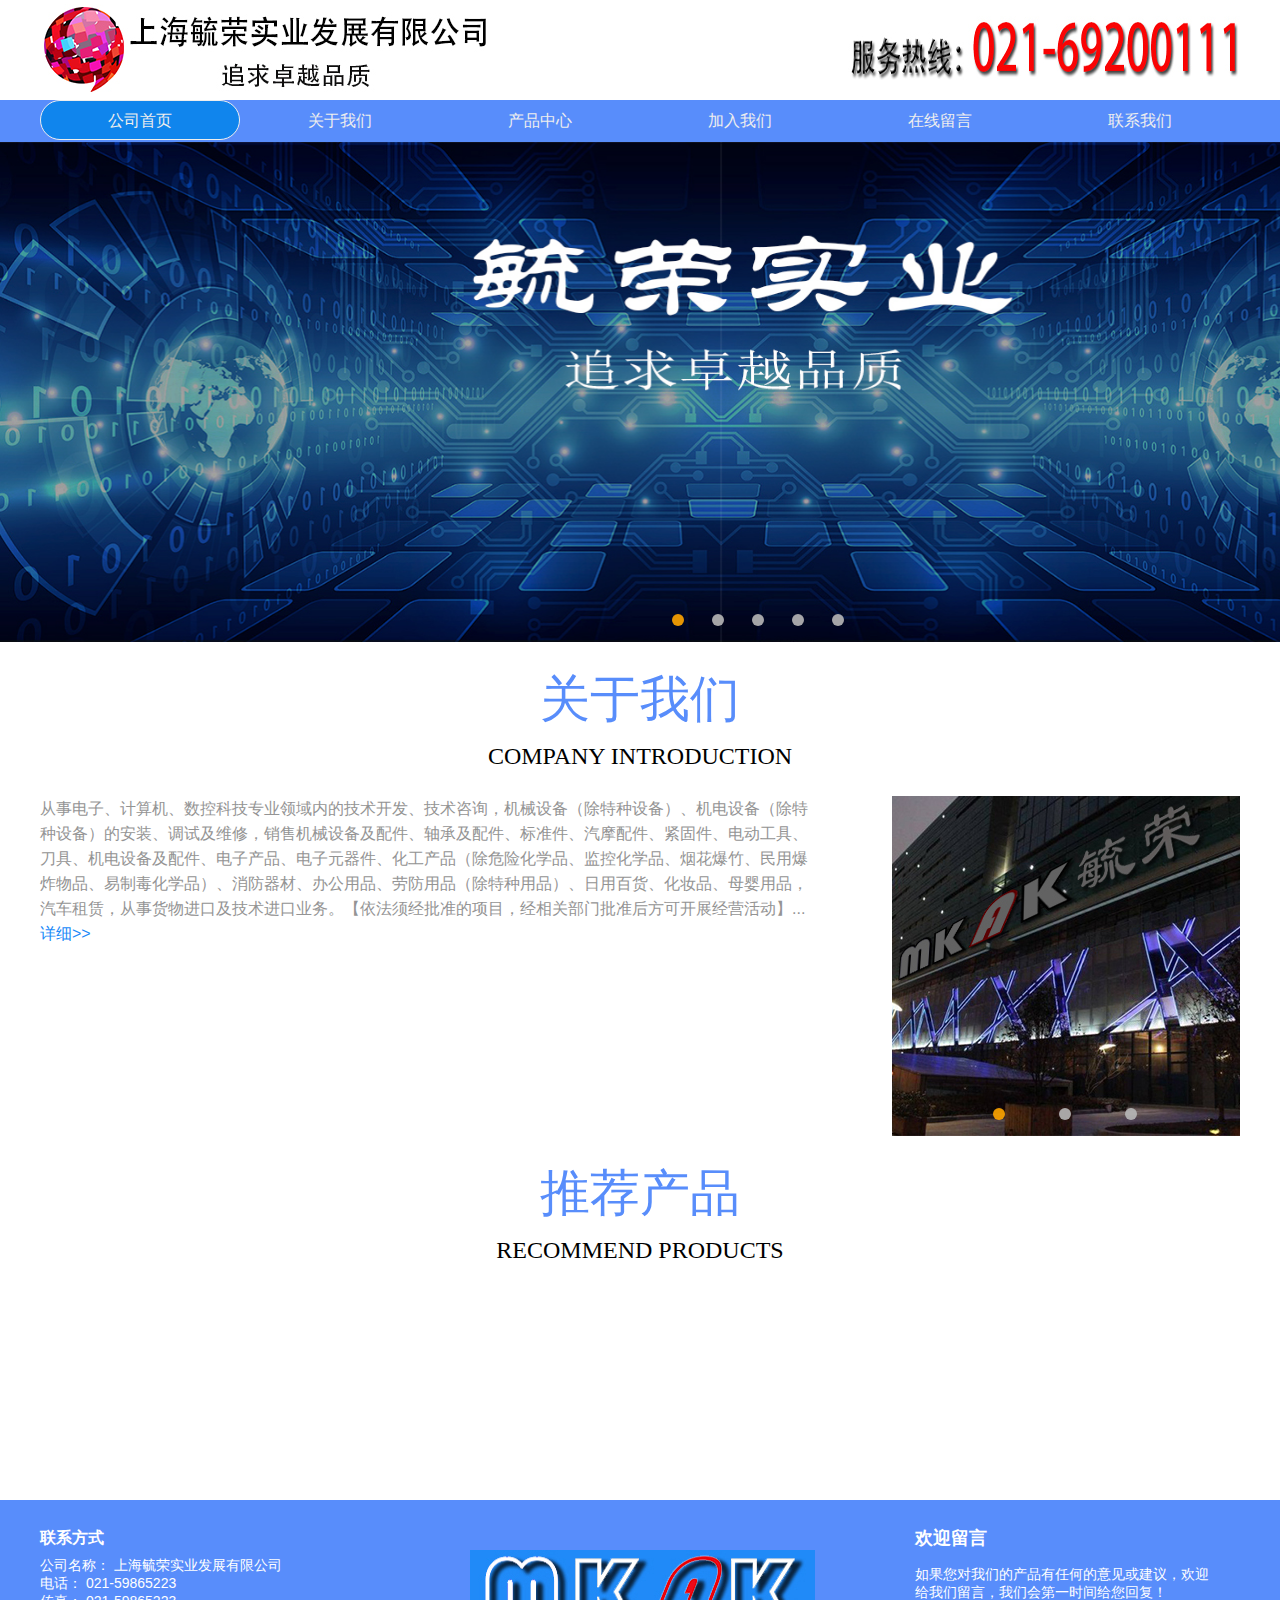
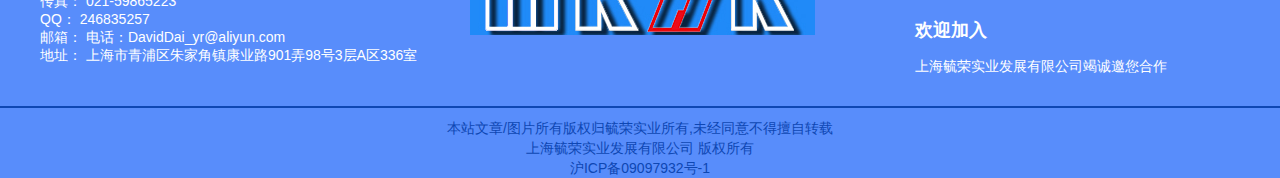
<file: homepage/static/index.html>
<!DOCTYPE html PUBLIC "-//W3C//DTD XHTML 1.0 Transitional//EN" "http://www.w3.org/TR/xhtml1/DTD/xhtml1-transitional.dtd">
<html xmlns="http://www.w3.org/1999/xhtml" xml:lang="en">
<head>
	<meta http-equiv="Content-Type" content="text/html;charset=UTF-8">
	<title>上海毓荣实业发展有限公司</title>
	<link rel="stylesheet" type="text/css" href="css/public.css"/>
	<link rel="stylesheet" type="text/css" href="css/index.css">
</head>
<body>
	<div id="header">
		<div class="margin">
			<div class="left">
				
			 </div>
			<div class="right">
				<!-- <span><a href="javascript:void(null)" id="setHome" onclick="SetHome(this,'https://nba.hupu.com/')">设为首页</a></span>
				<span><a href="javascript:void(null)" id="addBook" onclick="AddFavorite('我的网站',location.href)">加入收藏</a></span> -->
			</div>
			<div class="clear"></div>
		</div>
	</div>
	<div id="nav">
		<div class="margin">
			<ul>
				<li><a href="index.html">公司首页</a></li>
				<li><a href="about.html?id=1">关于我们</a></li>
				<li><a href="products.html">产品中心</a></li>
				<li><a href="join.html">加入我们</a></li>
				<li><a href="message.html">在线留言</a></li>
				<li><a href="contact.html">联系我们</a></li>
				<li class="bg">公司首页</li>
			</ul>
		</div>	
	</div>
	<div id="banner">
	</div>
	<div id="main">
		<div id="about-us">
			<div class="center">
				<h3>关于我们</h3>
				<p>COMPANY INTRODUCTION</p>
			</div>
			<div class="margin">
				<div class="right" id="companyPic">

				</div>
				<div class="left">
					<p>从事电子、计算机、数控科技专业领域内的技术开发、技术咨询，机械设备（除特种设备）、机电设备（除特种设备）的安装、调试及维修，销售机械设备及配件、轴承及配件、标准件、汽摩配件、紧固件、电动工具、刀具、机电设备及配件、电子产品、电子元器件、化工产品（除危险化学品、监控化学品、烟花爆竹、民用爆炸物品、易制毒化学品）、消防器材、办公用品、劳防用品（除特种用品）、日用百货、化妆品、母婴用品，汽车租赁，从事货物进口及技术进口业务。【依法须经批准的项目，经相关部门批准后方可开展经营活动】...<a href="about.html">详细>></a> </p>
					
				</div>
			</div>
		</div>

		<div id="products">
			<div class="center">
				<h3>推荐产品</h3>
				<p>RECOMMEND PRODUCTS</p>
			</div>
			<div class="margin">
				<div id="productsMove">
				</div>
			</div>
			
		</div>
		<div id="recruitment"></div>
	</div>
	<div id="footer">
		<div class="margin">
			<div class="left">
				<dl>
					<dd>联系方式</dd>
					<dt>
						<label>公司名称：</label>
						<span>上海毓荣实业发展有限公司 </span>
					</dt>
					<dt>
						<label>电话：</label>
						<span>021-59865223</span>
					</dt>
					<dt>
						<label>传真：</label>
						<span>021-59865223</span>
					</dt>
					<dt>
						<label>QQ：</label>
						<span>246835257</span>
					</dt>
					<dt>
						<label>邮箱：</label>
						<span>电话：DavidDai_yr@aliyun.com</span>
					</dt>
					<dt>
						<label>地址：</label>
						<span>上海市青浦区朱家角镇康业路901弄98号3层A区336室</span>
					</dt>
				</dl>
			</div>
			<div class="left footer-center">
				<img src="images/logo2.jpg" />
			</div>
			<div class="left footer-right">
				<p class="title">欢迎留言</p>
				<p>如果您对我们的产品有任何的意见或建议，欢迎给我们留言，我们会第一时间给您回复！</p>
				<p class="title">欢迎加入</p>
				<p>上海毓荣实业发展有限公司竭诚邀您合作</p>
			</div>
		</div>
		<div class="footer-bottom">
			<p>
				<span>本站文章/图片所有版权归毓荣实业所有,未经同意不得擅自转载</span><br>
				<span>上海毓荣实业发展有限公司 版权所有</span><br>
				<span>沪ICP备09097932号-1</span>
			</p>
		</div>
	</div>
</body>
</html>
<script type="text/javascript" src="js/jquery-1.11.3.js"></script>
<script type="text/javascript" src="js/photoMove.js"></script>
<script type="text/javascript" src="js/slipping.js"></script>
<script type="text/javascript" src="js/main.js"></script>
</file>
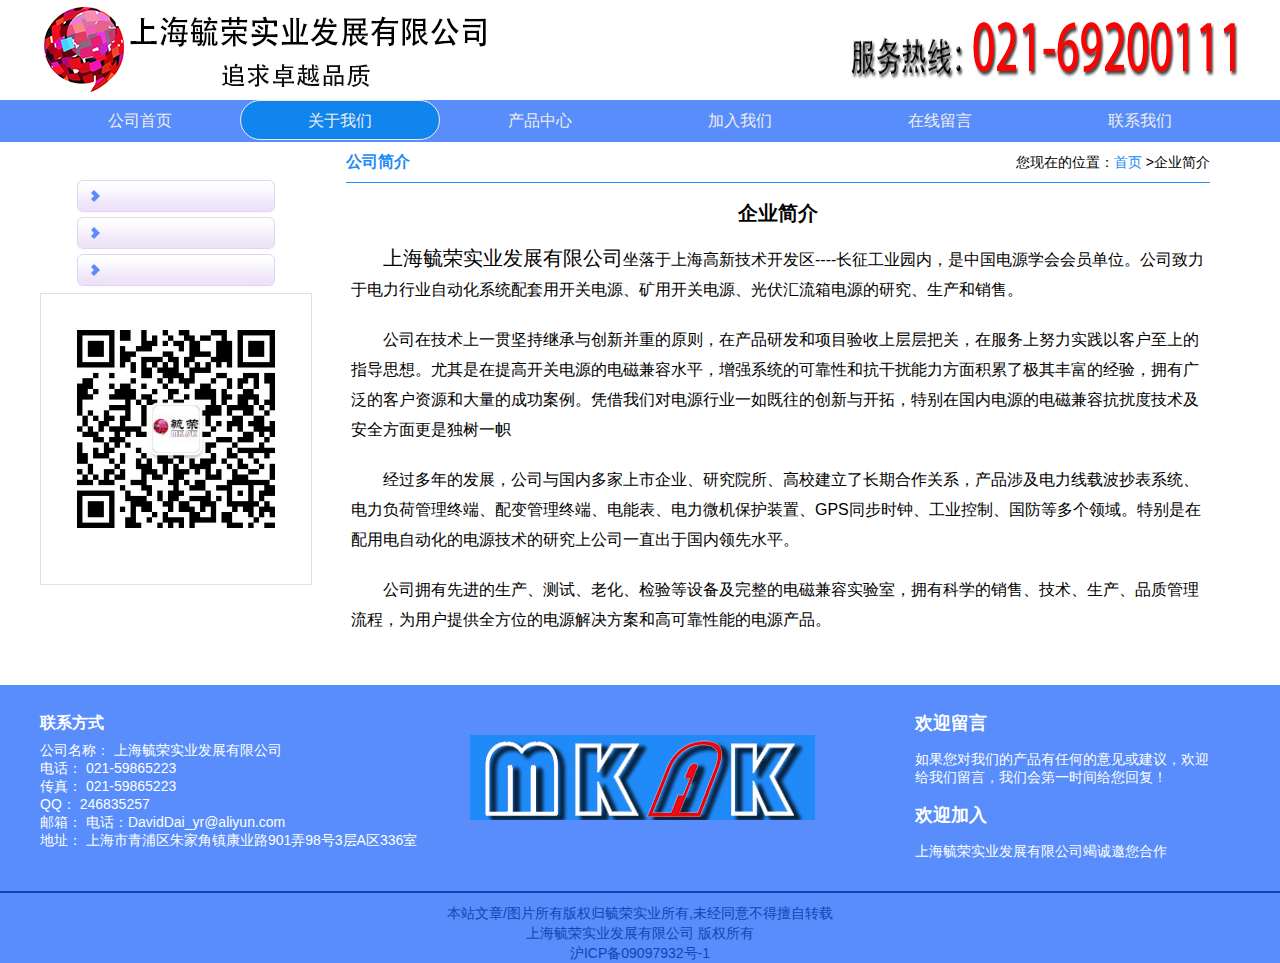
<file: homepage/static/about.html>
<!DOCTYPE html PUBLIC "-//W3C//DTD XHTML 1.0 Transitional//EN" "http://www.w3.org/TR/xhtml1/DTD/xhtml1-transitional.dtd">
<html xmlns="http://www.w3.org/1999/xhtml" xml:lang="en">
<head>
	<meta http-equiv="Content-Type" content="text/html;charset=UTF-8">
	<title>企业简介</title>
	<link rel="stylesheet" type="text/css" href="css/public.css"/>
	<link rel="stylesheet" type="text/css" href="css/about.css" />

</head>
<body>
	<div id="header">
		<div class="margin">
			<div class="left">
				
			 </div>
			<div class="right">
				<!-- <span><a href="javascript:void(null)" id="setHome" onclick="SetHome(this,'https://nba.hupu.com/')">设为首页</a></span>
				<span><a href="javascript:void(null)" id="addBook" onclick="AddFavorite('我的网站',location.href)">加入收藏</a></span> -->
			</div>
			<div class="clear"></div>
		</div>
	</div>
	<div id="nav">
		<div class="margin">
			<ul>
				<li><a href="index.html">公司首页</a></li>
				<li><a href="about.html">关于我们</a></li>
				<li><a href="products.html">产品中心</a></li>
				<li><a href="join.html">加入我们</a></li>
				<li><a href="message.html">在线留言</a></li>
				<li><a href="contact.html">联系我们</a></li>
				<li class="bg">关于我们</li>
			</ul>
		</div>	
	</div>

	<div id="main-copy">
		<div class="margin">
			<div class="left aside-left">
				<ul>
					<li><a href="about.html">企业简介</a></li>
					<li><a href="about2.html">企业文化</a></li>
					<li><a href="about3.html">企业荣誉</a></li>
				</ul>
				<div>
					<img src="images/erweima.jpg" />
				</div>
			</div>
			<div class="right aside-right">
				<div class="top">
					<div class="top-left">
						公司简介
					</div>
					<div class="top-right">
						您现在的位置：<a href="index.html">首页</a>>企业简介
					</div>
				</div>
				<div class="middle">
					<div id="about">
						<h3>企业简介</h3>
						<p><span class="name">上海毓荣实业发展有限公司</span>坐落于上海高新技术开发区----长征工业园内，是中国电源学会会员单位。公司致力于电力行业自动化系统配套用开关电源、矿用开关电源、光伏汇流箱电源的研究、生产和销售。</p>
						<p>公司在技术上一贯坚持继承与创新并重的原则，在产品研发和项目验收上层层把关，在服务上努力实践以客户至上的指导思想。尤其是在提高开关电源的电磁兼容水平，增强系统的可靠性和抗干扰能力方面积累了极其丰富的经验，拥有广泛的客户资源和大量的成功案例。凭借我们对电源行业一如既往的创新与开拓，特别在国内电源的电磁兼容抗扰度技术及安全方面更是独树一帜</p>
						<p>经过多年的发展，公司与国内多家上市企业、研究院所、高校建立了长期合作关系，产品涉及电力线载波抄表系统、电力负荷管理终端、配变管理终端、电能表、电力微机保护装置、GPS同步时钟、工业控制、国防等多个领域。特别是在配用电自动化的电源技术的研究上公司一直出于国内领先水平。</p>
						<p>公司拥有先进的生产、测试、老化、检验等设备及完整的电磁兼容实验室，拥有科学的销售、技术、生产、品质管理流程，为用户提供全方位的电源解决方案和高可靠性能的电源产品。</p>
					</div>	
				</div>
				<!-- <div class="bottom">
					<div class="bottom-left">
						当前显示1-<span></span>条，共<span></span>条
					</div>
					<div class="bottom-right">
						当前为第<span></span>页，共<span></span>页<a>首页</a><a>上一页</a><a>下一页</a><a>末页</a>转到<input type="text" />页<input type="button" value="GO" />
					</div>
				</div> -->
			</div>
		</div>
	</div>
	<div id="footer">
		<div class="margin">
			<div class="left">
				<dl>
					<dd>联系方式</dd>
					<dt>
						<label>公司名称：</label>
						<span>上海毓荣实业发展有限公司 </span>
					</dt>
					<dt>
						<label>电话：</label>
						<span>021-59865223</span>
					</dt>
					<dt>
						<label>传真：</label>
						<span>021-59865223</span>
					</dt>
					<dt>
						<label>QQ：</label>
						<span>246835257</span>
					</dt>
					<dt>
						<label>邮箱：</label>
						<span>电话：DavidDai_yr@aliyun.com</span>
					</dt>
					<dt>
						<label>地址：</label>
						<span>上海市青浦区朱家角镇康业路901弄98号3层A区336室</span>
					</dt>
				</dl>
			</div>
			<div class="left footer-center">
				<img src="images/logo2.jpg" />
			</div>
			<div class="left footer-right">
				<p class="title">欢迎留言</p>
				<p>如果您对我们的产品有任何的意见或建议，欢迎给我们留言，我们会第一时间给您回复！</p>
				<p class="title">欢迎加入</p>
				<p>上海毓荣实业发展有限公司竭诚邀您合作</p>
			</div>
		</div>
		<div class="footer-bottom">
			<p>
				<span>本站文章/图片所有版权归毓荣实业所有,未经同意不得擅自转载</span><br>
				<span>上海毓荣实业发展有限公司 版权所有</span><br>
				<span>沪ICP备09097932号-1</span>
			</p>
		</div>
	</div>
</body>
</html>
<script type="text/javascript" src="js/slideshow.js"></script>
<script type="text/javascript" src="js/slipping.js"></script>
</file>
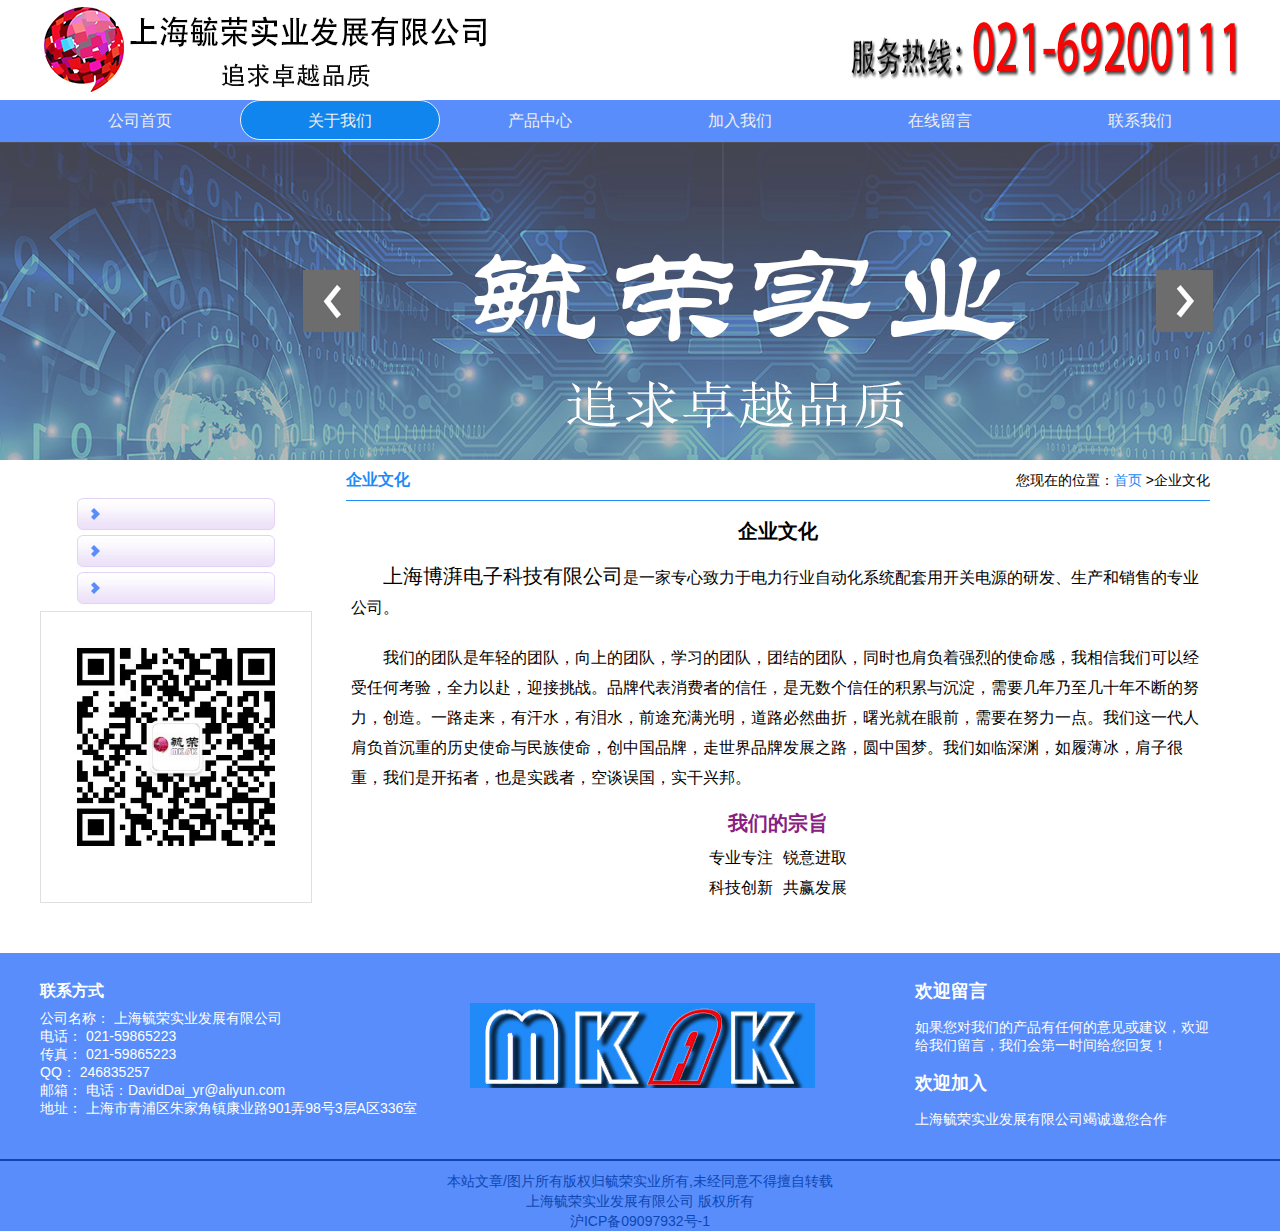
<file: homepage/static/about2.html>
<!DOCTYPE html PUBLIC "-//W3C//DTD XHTML 1.0 Transitional//EN" "http://www.w3.org/TR/xhtml1/DTD/xhtml1-transitional.dtd">
<html xmlns="http://www.w3.org/1999/xhtml" xml:lang="en">
<head>
	<meta http-equiv="Content-Type" content="text/html;charset=UTF-8">
	<title>企业文化</title>
	<link rel="stylesheet" type="text/css" href="css/public.css"/>
	<link rel="stylesheet" type="text/css" href="css/about.css">

</head>
<body>
	<div id="header">
		<div class="margin">
			<div class="left">
				
			 </div>
			<div class="right">
				<!-- <span><a href="javascript:void(null)" id="setHome" onclick="SetHome(this,'https://nba.hupu.com/')">设为首页</a></span>
				<span><a href="javascript:void(null)" id="addBook" onclick="AddFavorite('我的网站',location.href)">加入收藏</a></span> -->
			</div>
			<div class="clear"></div>
		</div>
	</div>
	<div id="nav">
		<div class="margin">
			<ul>
				<li><a href="index.html">公司首页</a></li>
				<li><a href="about.html">关于我们</a></li>
				<li><a href="products.html">产品中心</a></li>
				<li><a href="join.html">加入我们</a></li>
				<li><a href="message.html">在线留言</a></li>
				<li><a href="contact.html">联系我们</a></li>
				<li class="bg">关于我们</li>
			</ul>
		</div>	
	</div>
	<div id="banner-copy">
		<div id="slideshow" class="box_skitter fn-clear">
			<ul>
				<li><img alt="" class="cubeRandom" src="images/banner1.jpg" /></li>
				<li><img alt="" class="cubeRandom" src="images/banner4.jpg" /></li>
				<li><img alt="" class="cubeRandom" src="images/banner5.jpg" /></li>
			</ul>
		</div>
	</div>
	<div id="main-copy">
		<div class="margin">
			<div class="left aside-left">
				<ul>
					<li><a href="about.html">企业简介</a></li>
					<li><a href="about2.html">企业文化</a></li>
					<li><a href="about3.html">企业荣誉</a></li>
				</ul>
				<div>
					<img src="images/erweima.jpg" />
				</div>
			</div>
			<div class="right aside-right">
				<div class="top">
					<div class="top-left">
						企业文化
					</div>
					<div class="top-right">
						您现在的位置：<a href="index.html">首页</a>>企业文化
					</div>
				</div>
				<div class="middle">
					<div id="about">
						<h3>企业文化</h3>
						<p><span class="name">上海博湃电子科技有限公司</span>是一家专心致力于电力行业自动化系统配套用开关电源的研发、生产和销售的专业公司。</p>
						<p>   我们的团队是年轻的团队，向上的团队，学习的团队，团结的团队，同时也肩负着强烈的使命感，我相信我们可以经受任何考验，全力以赴，迎接挑战。品牌代表消费者的信任，是无数个信任的积累与沉淀，需要几年乃至几十年不断的努力，创造。一路走来，有汗水，有泪水，前途充满光明，道路必然曲折，曙光就在眼前，需要在努力一点。我们这一代人肩负首沉重的历史使命与民族使命，创中国品牌，走世界品牌发展之路，圆中国梦。我们如临深渊，如履薄冰，肩子很重，我们是开拓者，也是实践者，空谈误国，实干兴邦。</p>
						<div class="watchword">
							<h3>我们的宗旨</h3>
							<strong>↓</strong>
							<p><span>专业专注</span><span>锐意进取</span></p>
							<p><span>科技创新</span><span>共赢发展</span></p>
						</div>
					</div>	
				</div>
				<!-- <div class="bottom">
					<div class="bottom-left">
						当前显示1-<span></span>条，共<span></span>条
					</div>
					<div class="bottom-right">
						当前为第<span></span>页，共<span></span>页<a>首页</a><a>上一页</a><a>下一页</a><a>末页</a>转到<input type="text" />页<input type="button" value="GO" />
					</div>
				</div> -->
			</div>
		</div>
	</div>
	<div id="footer">
		<div class="margin">
			<div class="left">
				<dl>
					<dd>联系方式</dd>
					<dt>
						<label>公司名称：</label>
						<span>上海毓荣实业发展有限公司 </span>
					</dt>
					<dt>
						<label>电话：</label>
						<span>021-59865223</span>
					</dt>
					<dt>
						<label>传真：</label>
						<span>021-59865223</span>
					</dt>
					<dt>
						<label>QQ：</label>
						<span>246835257</span>
					</dt>
					<dt>
						<label>邮箱：</label>
						<span>电话：DavidDai_yr@aliyun.com</span>
					</dt>
					<dt>
						<label>地址：</label>
						<span>上海市青浦区朱家角镇康业路901弄98号3层A区336室</span>
					</dt>
				</dl>
			</div>
			<div class="left footer-center">
				<img src="images/logo2.jpg" />
			</div>
			<div class="left footer-right">
				<p class="title">欢迎留言</p>
				<p>如果您对我们的产品有任何的意见或建议，欢迎给我们留言，我们会第一时间给您回复！</p>
				<p class="title">欢迎加入</p>
				<p>上海毓荣实业发展有限公司竭诚邀您合作</p>
			</div>
		</div>
		<div class="footer-bottom">
			<p>
				<span>本站文章/图片所有版权归毓荣实业所有,未经同意不得擅自转载</span><br>
				<span>上海毓荣实业发展有限公司 版权所有</span><br>
				<span>沪ICP备09097932号-1</span>
			</p>
		</div>
	</div>
</body>
</html>
<script type="text/javascript" src="js/slideshow.js"></script>
<script type="text/javascript" src="js/slipping.js"></script>
</file>
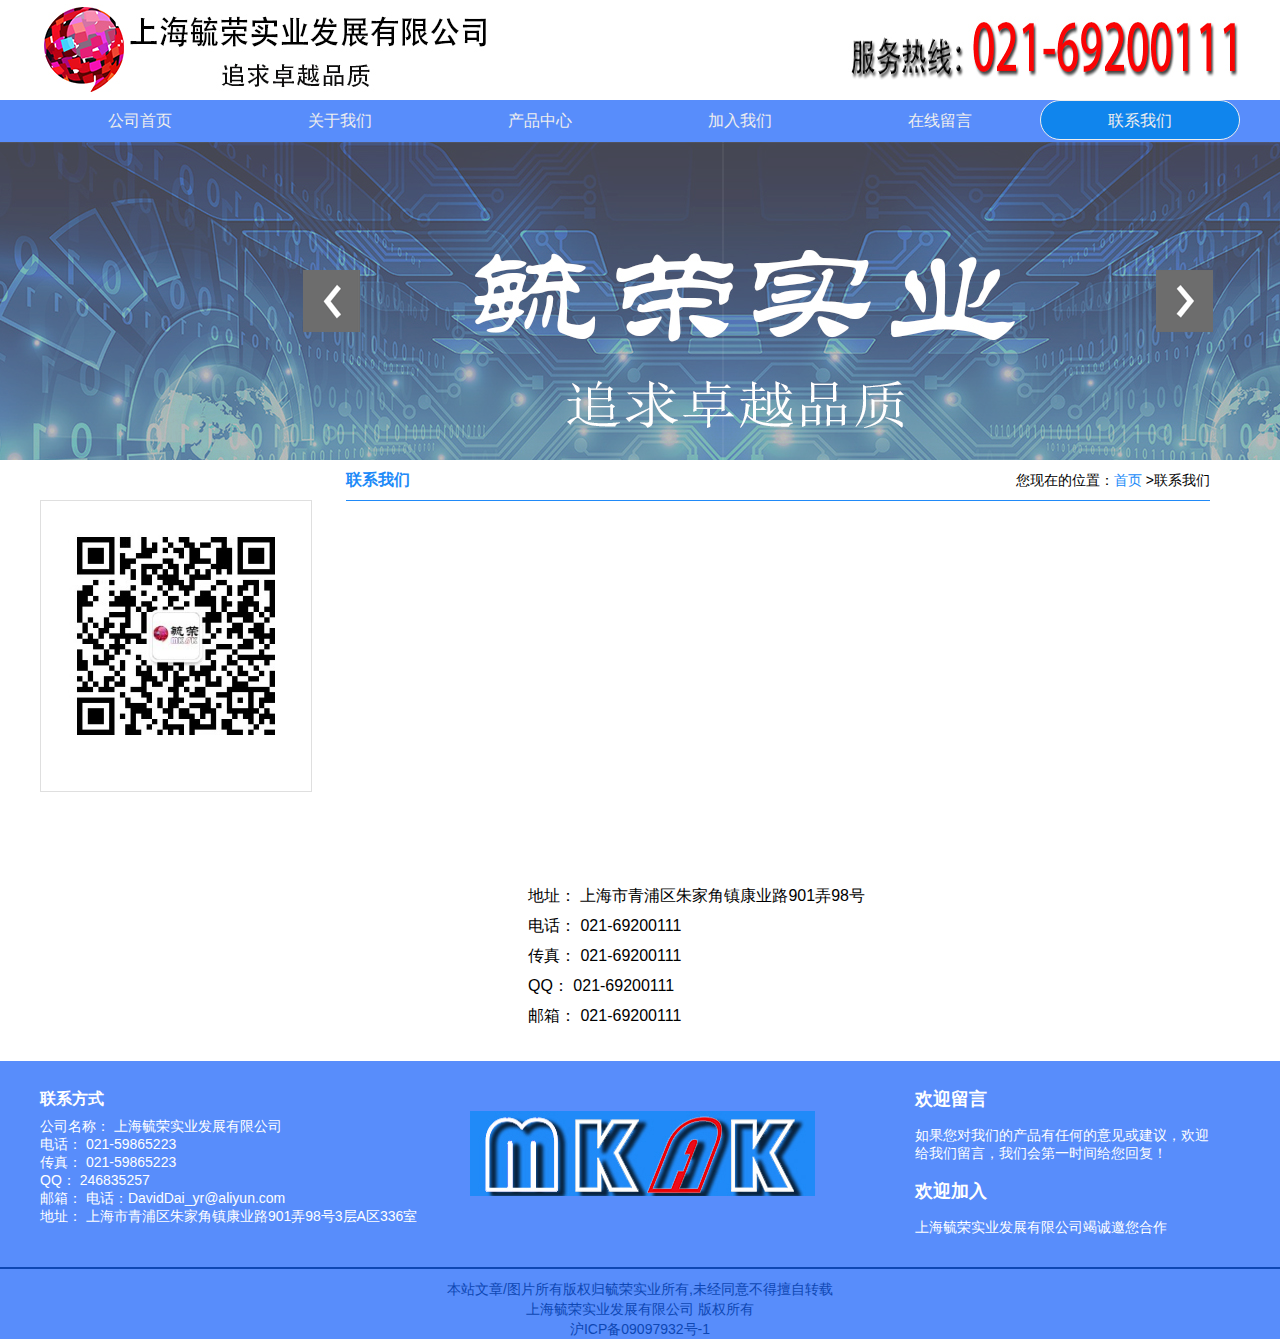
<file: homepage/static/contact.html>
<!DOCTYPE html PUBLIC "-//W3C//DTD XHTML 1.0 Transitional//EN" "http://www.w3.org/TR/xhtml1/DTD/xhtml1-transitional.dtd">
<html xmlns="http://www.w3.org/1999/xhtml" xml:lang="en">
<head>
	<meta http-equiv="Content-Type" content="text/html;charset=UTF-8">
	<title>联系我们</title>
	<link rel="stylesheet" type="text/css" href="css/public.css"/>
	<link rel="stylesheet" type="text/css" href="css/contact.css" />

</head>
<body>
	<div id="header">
		<div class="margin">
			<div class="left">
				
			 </div>
			<div class="right">
				<!-- <span><a href="javascript:void(null)" id="setHome" onclick="SetHome(this,'https://nba.hupu.com/')">设为首页</a></span>
				<span><a href="javascript:void(null)" id="addBook" onclick="AddFavorite('我的网站',location.href)">加入收藏</a></span> -->
			</div>
			<div class="clear"></div>
		</div>
	</div>
	<div id="nav">
		<div class="margin">
			<ul>
				<li><a href="index.html">公司首页</a></li>
				<li><a href="about.html">关于我们</a></li>
				<li><a href="products.html">产品中心</a></li>
				<li><a href="join.html">加入我们</a></li>
				<li><a href="message.html">在线留言</a></li>
				<li><a href="contact.html">联系我们</a></li>
				<li class="bg">联系我们</li>
			</ul>
		</div>	
	</div>
	<div id="banner-copy">
		<div id="slideshow" class="box_skitter fn-clear">
			<ul>
				<li><img alt="" class="cubeRandom" src="images/banner1.jpg" /></li>
				<li><img alt="" class="cubeRandom" src="images/banner4.jpg" /></li>
				<li><img alt="" class="cubeRandom" src="images/banner5.jpg" /></li>
			</ul>
		</div>
	</div>
	<div id="main-copy">
		<div class="margin">
			<div class="aside-left left">
				<ul>

				</ul>
				<div>
					<img src="images/erweima.jpg" />
				</div>
			</div>
			<div class="aside-right right">
				<div class="top">
					<div class="top-left">
						联系我们
					</div>
					<div class="top-right">
						您现在的位置：<a href="index.html">首页</a>>联系我们
					</div>
				</div>
				<div class="middle">
					<div id="map"></div>
					<ul id="contact">
						<li>
							<label>地址：</label>
							<span>上海市青浦区朱家角镇康业路901弄98号</span>
						</li>
						<li>
							<label>电话：</label>
							<span>021-69200111</span>
						</li>
						<li>
							<label>传真：</label>
							<span>021-69200111</span>
						</li>
						<li>
							<label>QQ：</label>
							<span>021-69200111</span>
						</li>
						<li>
							<label>邮箱：</label>
							<span>021-69200111</span>
						</li>
					</ul>
				</div>
				
			</div>
		</div>
	</div>
	<div id="footer">
		<div class="margin">
			<div class="left">
				<dl>
					<dd>联系方式</dd>
					<dt>
						<label>公司名称：</label>
						<span>上海毓荣实业发展有限公司 </span>
					</dt>
					<dt>
						<label>电话：</label>
						<span>021-59865223</span>
					</dt>
					<dt>
						<label>传真：</label>
						<span>021-59865223</span>
					</dt>
					<dt>
						<label>QQ：</label>
						<span>246835257</span>
					</dt>
					<dt>
						<label>邮箱：</label>
						<span>电话：DavidDai_yr@aliyun.com</span>
					</dt>
					<dt>
						<label>地址：</label>
						<span>上海市青浦区朱家角镇康业路901弄98号3层A区336室</span>
					</dt>
				</dl>
			</div>
			<div class="left footer-center">
				<img src="images/logo2.jpg" />
			</div>
			<div class="left footer-right">
				<p class="title">欢迎留言</p>
				<p>如果您对我们的产品有任何的意见或建议，欢迎给我们留言，我们会第一时间给您回复！</p>
				<p class="title">欢迎加入</p>
				<p>上海毓荣实业发展有限公司竭诚邀您合作</p>
			</div>
		</div>
		<div class="footer-bottom">
			<p>
				<span>本站文章/图片所有版权归毓荣实业所有,未经同意不得擅自转载</span><br>
				<span>上海毓荣实业发展有限公司 版权所有</span><br>
				<span>沪ICP备09097932号-1</span>
			</p>
		</div>
	</div>
</body>
</html>

<script type="text/javascript" src="js/slideshow.js"></script>
<script type="text/javascript" src="js/slipping.js"></script>
<script type="text/javascript" src="http://api.map.baidu.com/api?v=2.0&ak=etYRy2FCVrgTeSIqZGtyTa8ZzIQwj0CR"></script>
<script type="text/javascript" src="js/map.js"></script>
</file>
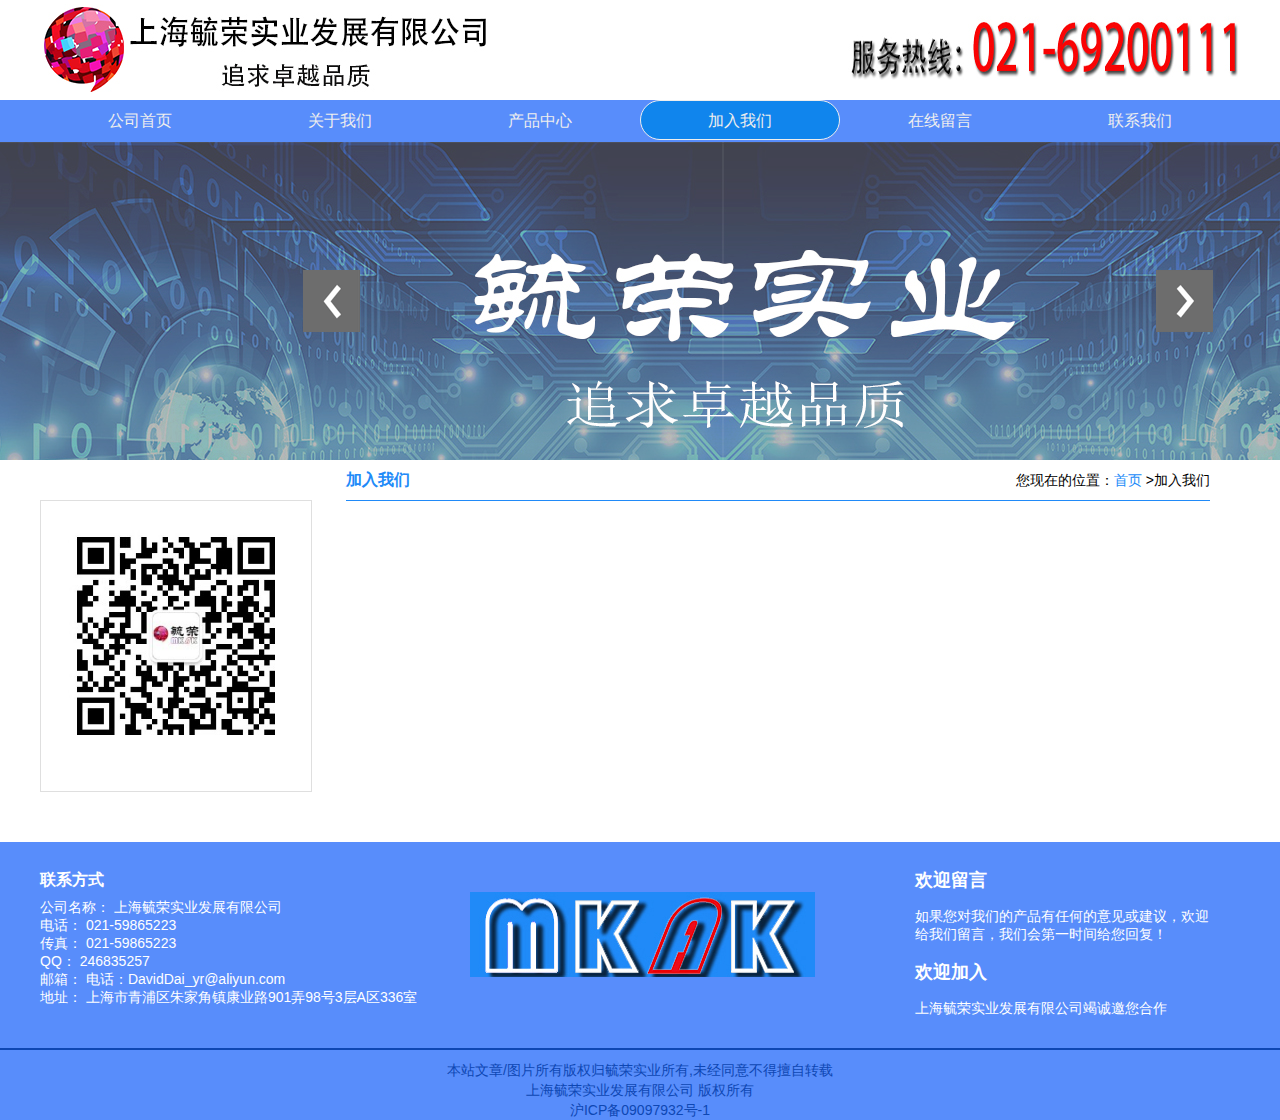
<file: homepage/static/join.html>
<!DOCTYPE html PUBLIC "-//W3C//DTD XHTML 1.0 Transitional//EN" "http://www.w3.org/TR/xhtml1/DTD/xhtml1-transitional.dtd">
<html xmlns="http://www.w3.org/1999/xhtml" xml:lang="en">
<head>
	<meta http-equiv="Content-Type" content="text/html;charset=UTF-8">
	<title>加入我们</title>
	<link rel="stylesheet" type="text/css" href="css/public.css"/>
	<link rel="stylesheet" type="text/css" href="css/join.css">
</head>
<body>
	<div id="header">
		<div class="margin">
			<div class="left">
				
			 </div>
			<div class="right">
				<!-- <span><a href="javascript:void(null)" id="setHome" onclick="SetHome(this,'https://nba.hupu.com/')">设为首页</a></span>
				<span><a href="javascript:void(null)" id="addBook" onclick="AddFavorite('我的网站',location.href)">加入收藏</a></span> -->
			</div>
			<div class="clear"></div>
		</div>
	</div>
	<div id="nav">
		<div class="margin">
			<ul>
				<li><a href="index.html">公司首页</a></li>
				<li><a href="about.html">关于我们</a></li>
				<li><a href="products.html">产品中心</a></li>
				<li><a href="join.html">加入我们</a></li>
				<li><a href="message.html">在线留言</a></li>
				<li><a href="contact.html">联系我们</a></li>
				<li class="bg">加入我们</li>	
			</ul>
		</div>	
	</div>
	<div id="banner-copy">
		<div id="slideshow" class="box_skitter fn-clear">
			<ul>
				<li><img alt="" class="cubeRandom" src="images/banner1.jpg" /></li>
				<li><img alt="" class="cubeRandom" src="images/banner4.jpg" /></li>
				<li><img alt="" class="cubeRandom" src="images/banner5.jpg" /></li>
			</ul>
		</div>
	</div>
	<div id="main-copy">

		<div class="margin">
			<div class="left aside-left">
				<ul>

				</ul>
				<div>
					<img src="images/erweima.jpg" />
				</div>
			</div>
			<div class="right aside-right">
				<div class="top">
					<div class="top-left">
						加入我们
					</div>
					<div class="top-right">
						您现在的位置：<a href="index.html">首页</a>>加入我们
					</div>
				</div>
				<div class="middle" id="join">
				
				</div>
			</div>
		</div>
	</div>
	<div id="footer">
		<div class="margin">
			<div class="left">
				<dl>
					<dd>联系方式</dd>
					<dt>
						<label>公司名称：</label>
						<span>上海毓荣实业发展有限公司 </span>
					</dt>
					<dt>
						<label>电话：</label>
						<span>021-59865223</span>
					</dt>
					<dt>
						<label>传真：</label>
						<span>021-59865223</span>
					</dt>
					<dt>
						<label>QQ：</label>
						<span>246835257</span>
					</dt>
					<dt>
						<label>邮箱：</label>
						<span>电话：DavidDai_yr@aliyun.com</span>
					</dt>
					<dt>
						<label>地址：</label>
						<span>上海市青浦区朱家角镇康业路901弄98号3层A区336室</span>
					</dt>
				</dl>
			</div>
			<div class="left footer-center">
				<img src="images/logo2.jpg" />
			</div>
			<div class="left footer-right">
				<p class="title">欢迎留言</p>
				<p>如果您对我们的产品有任何的意见或建议，欢迎给我们留言，我们会第一时间给您回复！</p>
				<p class="title">欢迎加入</p>
				<p>上海毓荣实业发展有限公司竭诚邀您合作</p>
			</div>
		</div>
		<div class="footer-bottom">
			<p>
				<span>本站文章/图片所有版权归毓荣实业所有,未经同意不得擅自转载</span><br>
				<span>上海毓荣实业发展有限公司 版权所有</span><br>
				<span>沪ICP备09097932号-1</span>
			</p>
		</div>
	</div>
</body>
</html>
<script type="text/javascript" src="js/jquery-1.11.3.js"></script>
<script type="text/javascript" src="js/slideshow.js"></script>
<script type="text/javascript" src="js/slipping.js"></script>
<script type="text/javascript" src="js/join.js"></script>
</file>
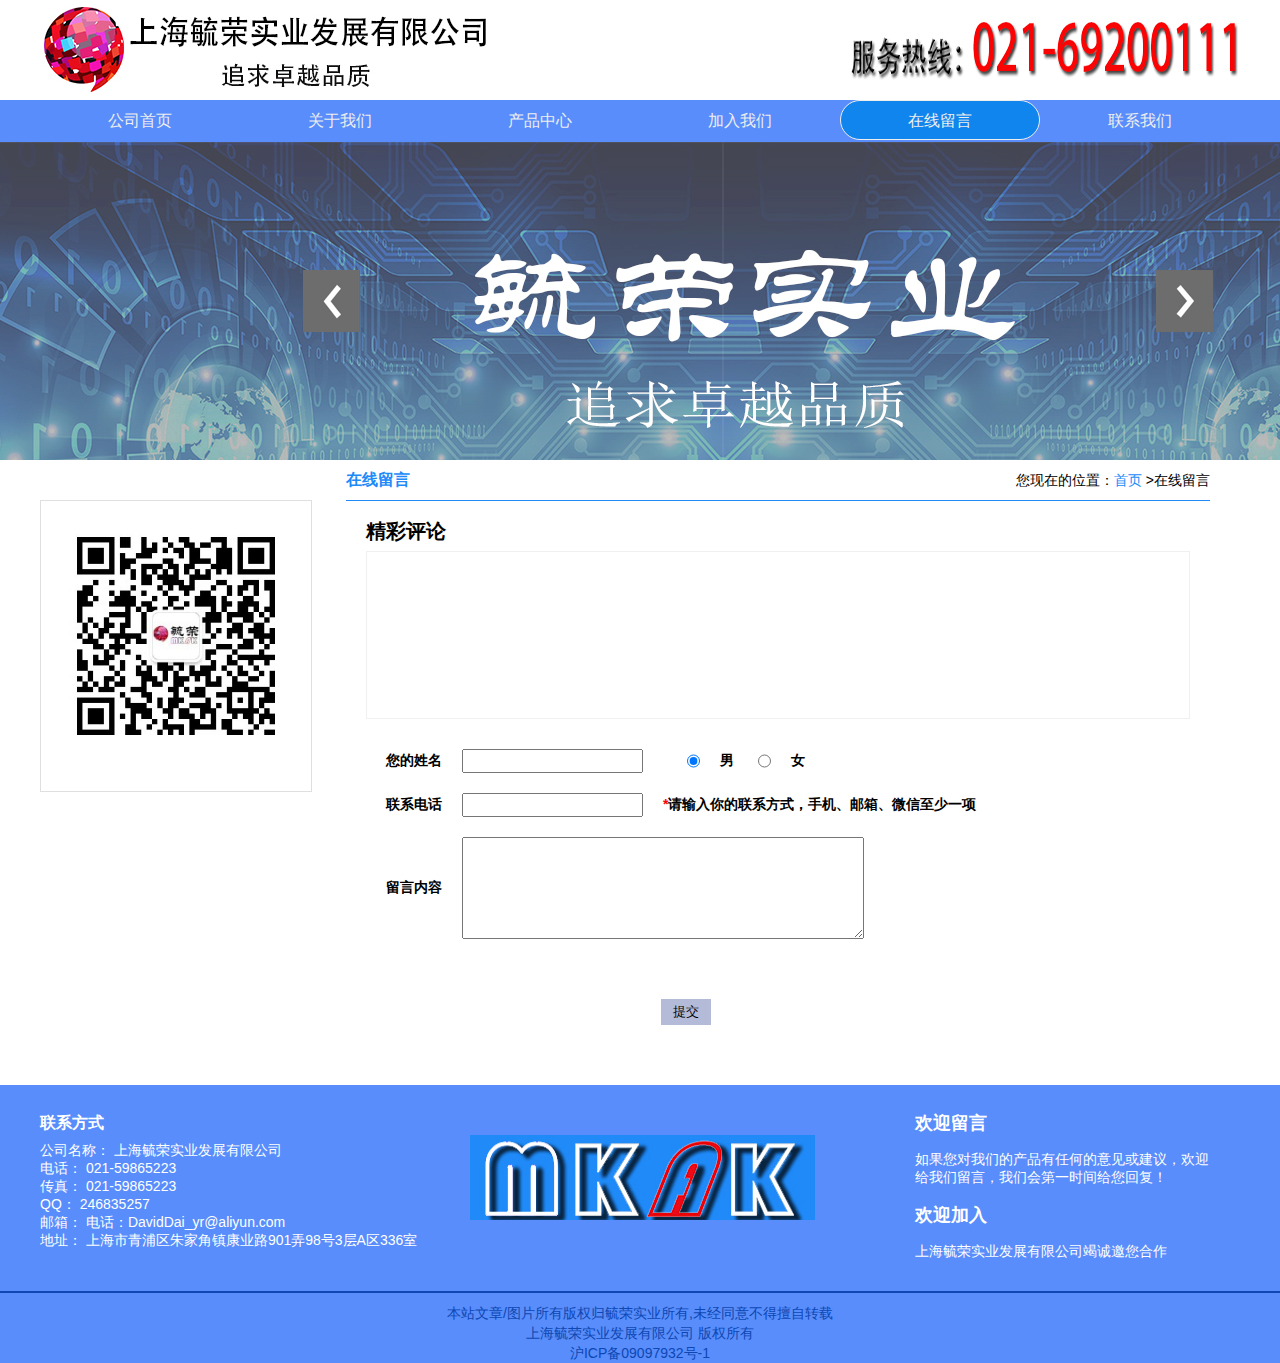
<file: homepage/static/message.html>
<!DOCTYPE html PUBLIC "-//W3C//DTD XHTML 1.0 Transitional//EN" "http://www.w3.org/TR/xhtml1/DTD/xhtml1-transitional.dtd">
<html xmlns="http://www.w3.org/1999/xhtml" xml:lang="en">
<head>
	<meta http-equiv="Content-Type" content="text/html;charset=UTF-8">
	<title>在线留言</title>
	<link rel="stylesheet" type="text/css" href="css/public.css"/>
	<link rel="stylesheet" type="text/css" href="css/message.css" />
</head>
<body>
	<div id="header">
		<div class="margin">
			<div class="left">
				
			 </div>
			<div class="right">
				<!-- <span><a href="javascript:void(null)" id="setHome" onclick="SetHome(this,'https://nba.hupu.com/')">设为首页</a></span>
				<span><a href="javascript:void(null)" id="addBook" onclick="AddFavorite('我的网站',location.href)">加入收藏</a></span> -->
			</div>
			<div class="clear"></div>
		</div>
	</div>
	<div id="nav">
		<div class="margin">
			<ul>
				<li><a href="index.html">公司首页</a></li>
				<li><a href="about.html">关于我们</a></li>
				<li><a href="products.html">产品中心</a></li>
				<li><a href="join.html">加入我们</a></li>
				<li><a href="message.html">在线留言</a></li>
				<li><a href="contact.html">联系我们</a></li>
				<li class="bg">在线留言</li>
			</ul>
		</div>	
	</div>
	<div id="banner-copy">
		<div id="slideshow" class="box_skitter fn-clear">
			<ul>
				<li><img alt="" class="cubeRandom" src="images/banner1.jpg" /></li>
				<li><img alt="" class="cubeRandom" src="images/banner4.jpg" /></li>
				<li><img alt="" class="cubeRandom" src="images/banner5.jpg" /></li>
			</ul>
		</div>
	</div>
	<div id="main-copy">
		<div class="margin">
			<div class="aside-left left">
				<ul>				
				</ul>
				<div>
					<img src="images/erweima.jpg" />
				</div>
			</div>
			<div class="aside-right right">
				<div class="top">
					<div class="top-left">
						在线留言
					</div>
					<div class="top-right">
						您现在的位置：<a href="index.html">首页</a>>在线留言
					</div>
				</div>
				<div class="middle">
					<h3 class="commentstitle">精彩评论<h3>
					<div id="comments">
						<ul id=comments_container>
							
						</ul>
					</div>
					<form id="message" method="post">
						<p>
						<span>您的姓名</span><input type="text" name="username" id="name" />
						<input type="radio" name="gender" value="0" checked>男
						<input type="radio" name="gender" value="1">女
						</p>
						<p><span>联系电话</span><input type="text" name="contact_way" class="reg" /><span class="remind"><font>*</font>请输入你的联系方式，手机、邮箱、微信至少一项</span></p>
						<p><span>留言内容</span><textarea name="message_content"></textarea></p>
						<p class="submit"><input type="button" name="" value="提交" id="submit" /></p>
					</form>
				</div>
				
			</div>
		</div>
	</div>
	<div id="footer">
		<div class="margin">
			<div class="left">
				<dl>
					<dd>联系方式</dd>
					<dt>
						<label>公司名称：</label>
						<span>上海毓荣实业发展有限公司 </span>
					</dt>
					<dt>
						<label>电话：</label>
						<span>021-59865223</span>
					</dt>
					<dt>
						<label>传真：</label>
						<span>021-59865223</span>
					</dt>
					<dt>
						<label>QQ：</label>
						<span>246835257</span>
					</dt>
					<dt>
						<label>邮箱：</label>
						<span>电话：DavidDai_yr@aliyun.com</span>
					</dt>
					<dt>
						<label>地址：</label>
						<span>上海市青浦区朱家角镇康业路901弄98号3层A区336室</span>
					</dt>
				</dl>
			</div>
			<div class="left footer-center">
				<img src="images/logo2.jpg" />
			</div>
			<div class="left footer-right">
				<p class="title">欢迎留言</p>
				<p>如果您对我们的产品有任何的意见或建议，欢迎给我们留言，我们会第一时间给您回复！</p>
				<p class="title">欢迎加入</p>
				<p>上海毓荣实业发展有限公司竭诚邀您合作</p>
			</div>
		</div>
		<div class="footer-bottom">
			<p>
				<span>本站文章/图片所有版权归毓荣实业所有,未经同意不得擅自转载</span><br>
				<span>上海毓荣实业发展有限公司 版权所有</span><br>
				<span>沪ICP备09097932号-1</span>
			</p>
		</div>
	</div>
</body>
</html>
<script type="text/javascript" src="js/jquery-1.11.3.js"></script>
<script type="text/javascript" src="js/photoMove.js"></script>
<script type="text/javascript" src="js/submit.js"></script>
<script type="text/javascript" src="js/slideshow.js"></script>
<script type="text/javascript" src="js/slipping.js"></script>
</file>
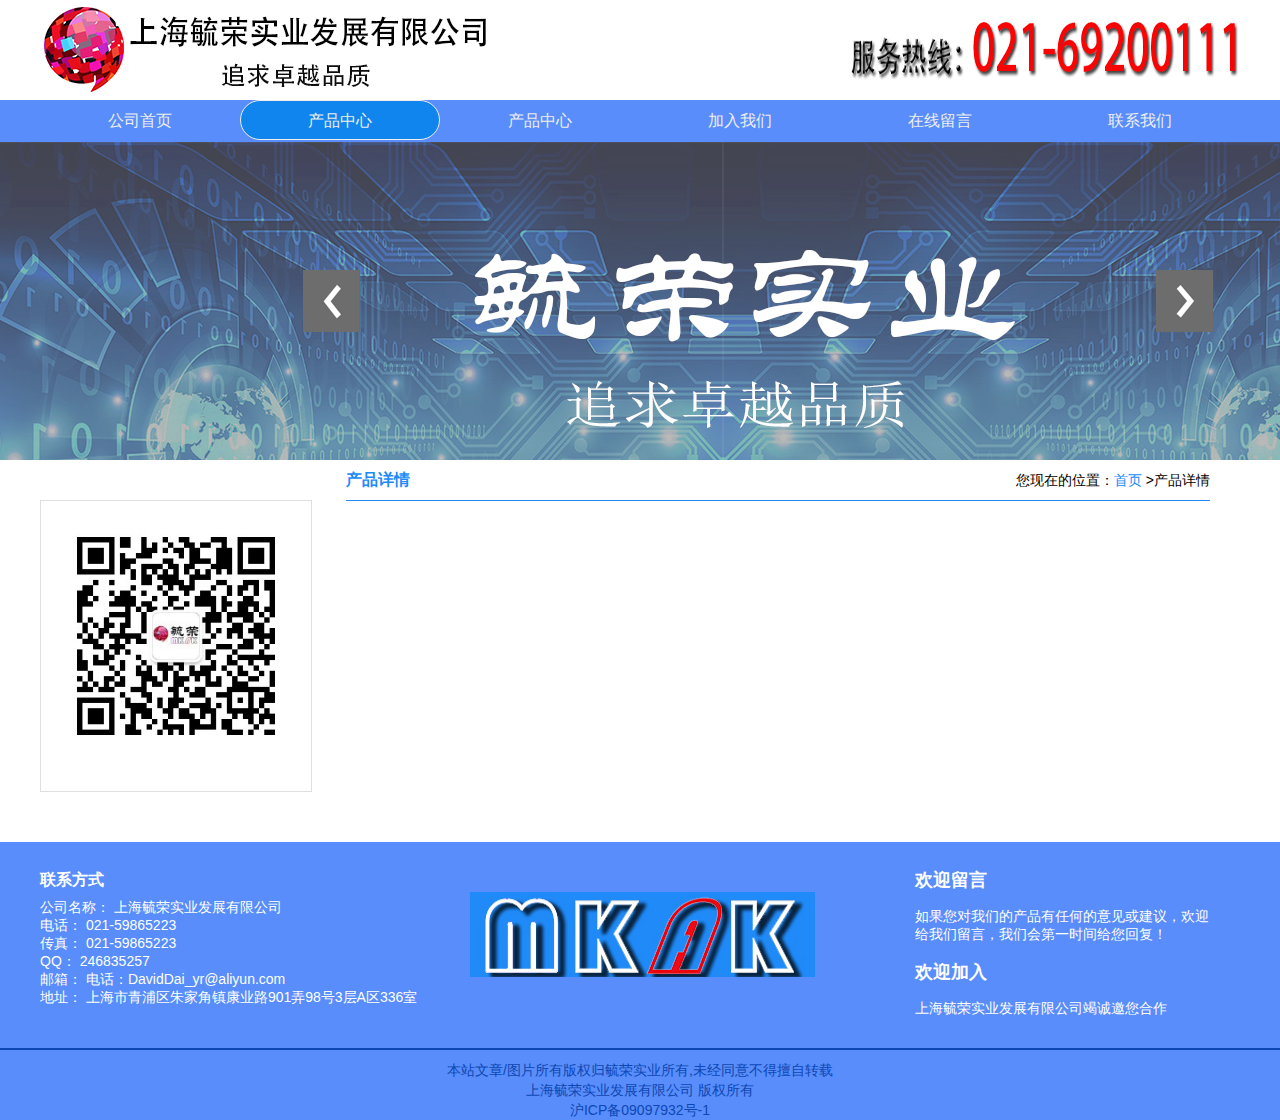
<file: homepage/static/productDetails.html>
<!DOCTYPE html PUBLIC "-//W3C//DTD XHTML 1.0 Transitional//EN" "http://www.w3.org/TR/xhtml1/DTD/xhtml1-transitional.dtd">
<html xmlns="http://www.w3.org/1999/xhtml" xml:lang="en">
<head>
  <meta http-equiv="Content-Type" content="text/html;charset=UTF-8">
  <title>产品详情</title>
  <link rel="stylesheet" type="text/css" href="css/public.css"/>
  <link rel="stylesheet" type="text/css" href="css/productDetails.css">
</head>
<body>
    <div id="header">
      <div class="margin">
        <div class="left">
          
         </div>
        <div class="right">
          <!-- <span><a href="javascript:void(null)" id="setHome" onclick="SetHome(this,'https://nba.hupu.com/')">设为首页</a></span>
          <span><a href="javascript:void(null)" id="addBook" onclick="AddFavorite('我的网站',location.href)">加入收藏</a></span> -->
        </div>
        <div class="clear"></div>
      </div>
    </div>
    <div id="nav">
      <div class="margin">
        <ul>
          <li><a href="index.html">公司首页</a></li>
          <li><a href="about.html">关于我们</a></li>
          <li><a href="products.html">产品中心</a></li>
          <li><a href="join.html">加入我们</a></li>
          <li><a href="message.html">在线留言</a></li>
          <li><a href="contact.html">联系我们</a></li>
          <li class="bg">产品中心</li>
        </ul>
      </div>  
    </div>
    <div id="banner-copy">
    <div id="slideshow" class="box_skitter fn-clear">
      <ul>
        <li><img alt="" class="cubeRandom" src="images/banner1.jpg" /></li>
        <li><img alt="" class="cubeRandom" src="images/banner4.jpg" /></li>
        <li><img alt="" class="cubeRandom" src="images/banner5.jpg" /></li>
      </ul>
    </div>
    </div>
    <div id="main-copy">
    <div class="margin">
      <div class="left aside-left">
        <ul id="mainNav">
          
        </ul>
        <div>
          <img src="images/erweima.jpg" />
        </div>
      </div>
      <div class="right aside-right">
        <div class="top">
          <div class="top-left">
            产品详情
          </div>
          <div class="top-right">
            您现在的位置：<a href="index.html">首页</a>>产品详情
          </div>
        </div>
        <div class="middle" id="mainShow">
          
        </div>
   
        </div>
      </div>
    </div>
    </div>
    <div id="footer">
      <div class="margin">
        <div class="left">
          <dl>
            <dd>联系方式</dd>
            <dt>
              <label>公司名称：</label>
              <span>上海毓荣实业发展有限公司 </span>
            </dt>
            <dt>
              <label>电话：</label>
              <span>021-59865223</span>
            </dt>
            <dt>
              <label>传真：</label>
              <span>021-59865223</span>
            </dt>
            <dt>
              <label>QQ：</label>
              <span>246835257</span>
            </dt>
            <dt>
              <label>邮箱：</label>
              <span>电话：DavidDai_yr@aliyun.com</span>
            </dt>
            <dt>
              <label>地址：</label>
              <span>上海市青浦区朱家角镇康业路901弄98号3层A区336室</span>
            </dt>
          </dl>
        </div>
        <div class="left footer-center">
          <img src="images/logo2.jpg" />
        </div>
        <div class="left footer-right">
          <p class="title">欢迎留言</p>
          <p>如果您对我们的产品有任何的意见或建议，欢迎给我们留言，我们会第一时间给您回复！</p>
          <p class="title">欢迎加入</p>
          <p>上海毓荣实业发展有限公司竭诚邀您合作</p>
        </div>
      </div>
      <div class="footer-bottom">
        <p>
          <span>本站文章/图片所有版权归毓荣实业所有,未经同意不得擅自转载</span><br>
          <span>上海毓荣实业发展有限公司 版权所有</span><br>
          <span>沪ICP备09097932号-1</span>
        </p>
      </div>
    </div>
</body>
</html>
<script type="text/javascript" src="js/jquery-1.11.3.js"></script>
<script type="text/javascript" src="js/slideshow.js"></script>
<script type="text/javascript" src="js/slipping.js"></script>
<script type="text/javascript" src="js/productDetails.js"></script>
</file>
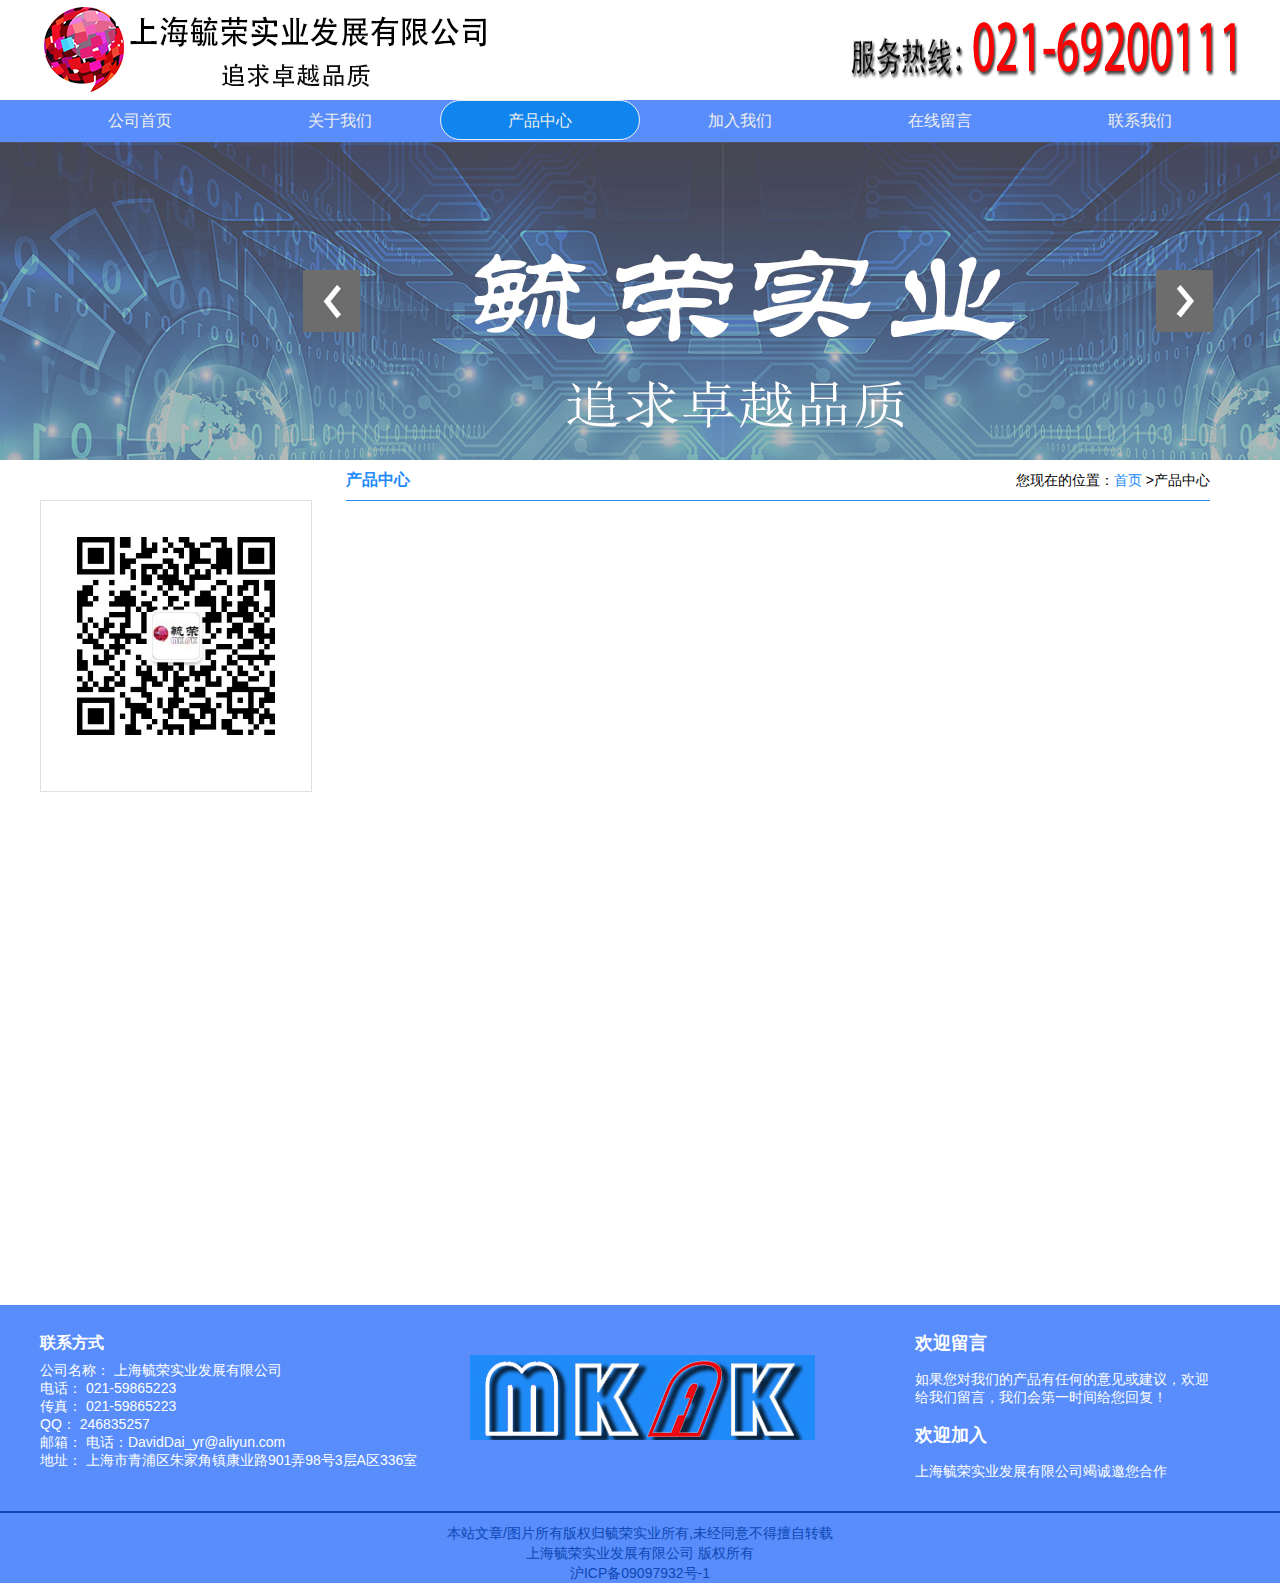
<file: homepage/static/products.html>
<!DOCTYPE html PUBLIC "-//W3C//DTD XHTML 1.0 Transitional//EN" "http://www.w3.org/TR/xhtml1/DTD/xhtml1-transitional.dtd">
<html xmlns="http://www.w3.org/1999/xhtml" xml:lang="en">
<head>
	<meta http-equiv="Content-Type" content="text/html;charset=UTF-8">
	<title>产品中心</title>
	<link rel="stylesheet" type="text/css" href="css/public.css"/>
	<link rel="stylesheet" type="text/css" href="css/products.css" />
</head>
<body>
	<div id="header">
		<div class="margin">
			<div class="left">
				
			 </div>
			<div class="right">
				<!-- <span><a href="javascript:void(null)" id="setHome" onclick="SetHome(this,'https://nba.hupu.com/')">设为首页</a></span>
				<span><a href="javascript:void(null)" id="addBook" onclick="AddFavorite('我的网站',location.href)">加入收藏</a></span> -->
			</div>
			<div class="clear"></div>
		</div>
	</div>
	<div id="nav">
		<div class="margin">
			<ul>
				<li><a href="index.html">公司首页</a></li>
				<li><a href="about.html">关于我们</a></li>
				<li><a href="products.html">产品中心</a></li>
				<li><a href="join.html">加入我们</a></li>
				<li><a href="message.html">在线留言</a></li>
				<li><a href="contact.html">联系我们</a></li>
				<li class="bg">产品中心</li>
			</ul>
		</div>	
	</div>
	<div id="banner-copy">
		<div id="slideshow" class="box_skitter fn-clear">
			<ul>
				<li><img alt="" class="cubeRandom" src="images/banner1.jpg" /></li>
				<li><img alt="" class="cubeRandom" src="images/banner4.jpg" /></li>
				<li><img alt="" class="cubeRandom" src="images/banner5.jpg" /></li>
			</ul>
		</div>
	</div>
	<div id="main-copy">
		<div class="margin">
			<div class="left aside-left">
				<ul id="mainNav"> 
					
				</ul>
				<div>
					<img src="images/erweima.jpg" />
				</div>
			</div>
			<div class="right aside-right">
				<div class="top">
					<div class="top-left">
						产品中心
					</div>
					<div class="top-right">
						您现在的位置：<a href="index.html">首页</a>>产品中心
					</div>
				</div>
				<div class="middle" >
					<ul id="mainShow"></ul>
				</div>
				<div class="bottom" id="pagination">

				</div>
			</div>
		</div>
	</div>
	<div id="footer">
		<div class="margin">
			<div class="left">
				<dl>
					<dd>联系方式</dd>
					<dt>
						<label>公司名称：</label>
						<span>上海毓荣实业发展有限公司 </span>
					</dt>
					<dt>
						<label>电话：</label>
						<span>021-59865223</span>
					</dt>
					<dt>
						<label>传真：</label>
						<span>021-59865223</span>
					</dt>
					<dt>
						<label>QQ：</label>
						<span>246835257</span>
					</dt>
					<dt>
						<label>邮箱：</label>
						<span>电话：DavidDai_yr@aliyun.com</span>
					</dt>
					<dt>
						<label>地址：</label>
						<span>上海市青浦区朱家角镇康业路901弄98号3层A区336室</span>
					</dt>
				</dl>
			</div>
			<div class="left footer-center">
				<img src="images/logo2.jpg" />
			</div>
			<div class="left footer-right">
				<p class="title">欢迎留言</p>
				<p>如果您对我们的产品有任何的意见或建议，欢迎给我们留言，我们会第一时间给您回复！</p>
				<p class="title">欢迎加入</p>
				<p>上海毓荣实业发展有限公司竭诚邀您合作</p>
			</div>
		</div>
		<div class="footer-bottom">
			<p>
				<span>本站文章/图片所有版权归毓荣实业所有,未经同意不得擅自转载</span><br>
				<span>上海毓荣实业发展有限公司 版权所有</span><br>
				<span>沪ICP备09097932号-1</span>
			</p>
		</div>
	</div>
</body>
</html>
<script type="text/javascript" src="js/jquery-1.11.3.js"></script>
<script type="text/javascript" src="js/route.js"></script>
<script type="text/javascript" src="js/slideshow.js"></script>
<script type="text/javascript" src="js/slipping.js"></script>
<script type="text/javascript" src="js/products.js"></script>
</file>
<file: homepage/static/css/public.css>
@charset "utf-8";
/* CSS Document */  

body,ol,ul,h1,h2,h3,h4,h5,h6,p,th,td,dl,dd,form,fieldset,legend,input,textarea,select{margin:0;padding:0;outline: none}
body{font:.12px "宋体","Arial Narrow",HELVETICA;background:#fff;}
a{color:#666;text-decoration:none;}
a:hover{color:#666;}
em{font-style:normal;}
li{list-style:none;}
img{border:0;vertical-align:middle;}
table{border-collapse:collapse;border-spacing:0;}
p{word-wrap:break-word;}
a{cursor:pointer;}

/*.ind{text-indent:2em;}
.ind10{text-indent:10px;}*/
.border0{border:0;}
.left{float:left;}
.right{float:right;}
.clearx{    
	width: 100%;
	height: 0;
	clear: both;
	overflow: hidden;
}
.clear{zoom:1;}
.clear:after{content:"";clear:both;display:block;height:0;overflow:hidden;}
.over{overflow:hidden;text-overflow:ellipsis;white-space:nowrap;}
.cu{cursor:pointer;}
.margin{
	width:1200px;
	margin: 0 auto;
}





/*头部*/
#header{
	height: 100px;

}
#header .left{
	width: 500px;
	height: 100px;
	background: url('../images/logo.jpg') no-repeat 0 4px;
}

#header .right{
	width: 400px;
	height: 100px;
	/*font: 16px/100px "宋体" ;*/
	background: url('../images/tele.jpg') no-repeat;
}
/*#header .right span{
	display: inline-block;
	margin-right: 10px;
}
#header .right span a{
	color: #731583;
}*/








/*nav*/
#nav{
	background: #588dfb;
}
#nav ul:after{
	content: '';
	clear: both;
	display: block;
	visibility: hidden;
}
#nav ul{
	position: relative;
}
#nav ul li{
	border: 1px solid #588dfb;
	float: left;
	width: 198px;
	text-align: center;
	font-size: 16px;
	line-height: 40px;
	color: #eee;
	position: relative;
}
/*#nav ul li:hover{
	background: #fff;
	color: #588dfb;

	border-radius: 25px;
}*/
#nav ul .bg{
	border: 1px solid;
	border-radius: 25px;
	position: absolute;
	top: 0;
	height: 38px;
	background: #1085ed;
	z-index: 1;
}
#nav ul li a{
	color: #eee;
}



#banner li{
	margin: 0 14px;
}
#banner img{
	
}
#banner-copy{
	width: 1516px;
	margin: 0 auto;
}
#banner-copy .fn-clear { zoom: 1; }
#banner-copy .box_skitter { position: relative; background: none; }
#banner-copy .box_skitter ul { display: none; }
#banner-copy .box_skitter .container_skitter { overflow: hidden; position: relative; }
#banner-copy .box_skitter .image { overflow: hidden; }
#banner-copy .box_skitter .image img { display: none; }
#banner-copy .box_skitter .box_clone { position: absolute; top: 0; left: 0; width: 100px; overflow: hidden; display: none; z-index: 20; }
#banner-copy .box_skitter .box_clone img { position: absolute; top: 0; left: 0; z-index: 20; }
#banner-copy .box_skitter .prev_button { position: absolute; top: 50%; left:20%; z-index: 100; width: 57px; height: 62px; overflow: hidden; text-indent: -9999em; margin-top: -31px; background: url(../images/prev.png) no-repeat left top !important; }
#banner-copy .box_skitter .next_button { position: absolute; top: 50%; right:20%; z-index: 100; width: 57px; height: 62px; overflow: hidden; text-indent: -9999em; margin-top: -31px; background: url(../images/next.png) no-repeat left top !important; }
#banner-copy .box_skitter .label_skitter { z-index: 150; position: absolute; display: none; }
#banner-copy .loading { position: absolute; top: 50%; right: 50%; z-index: 10000; margin: -16px -16px; color: #fff; text-indent: -9999em; overflow: hidden; background: url(../images/ajax-loader.gif) no-repeat left top; width: 31px; height: 31px; }
#slideshow { width: 100%; height: 318px; }
#slideshow ul { display: none; }





#main-copy{
	
}
#main-copy .margin{
/*	background: #f0f0f0;*/
	padding-bottom: 30px;
}
#main-copy .margin:after{
	clear: both;
	content: '';
	visibility: hidden;
	display: block;
}
#main-copy .margin .aside-left{
	margin-bottom: 20px;
	/*padding-left: 10px;*/
}
#main-copy .margin .aside-left ul{
	padding: 38px 36px 2px 36px;
/*	background: #f8f8f8;*/
}
#main-copy .margin .aside-left li{
	line-height: 33px;
	margin-bottom: 4px;
	background: url('../images/subbnt.jpg') no-repeat;
	padding-left: 60px;
	width: 140px;
}
#main-copy .margin .aside-left div{
	padding: 20px;
	border: 1px solid #dfdfdf;
/*	background: #f8f8f8;*/
}
#main-copy .margin .aside-left img{
	margin-bottom: 20px;
	width: 230px;
	height: 230px;
}

#main-copy .margin .aside-right{
	width: 864px;
	margin-right: 30px;
}
#main-copy .margin .aside-right .top{
	height: 40px;
	line-height: 40px;
	border-bottom: 1px solid #208af8;
}
#main-copy .margin .aside-right .top a{
	color: #208af8;
	margin-right: 4px;
}
#main-copy .margin .aside-right .top:after{
	content: '';
	clear: both;
	display: block;
	visibility: hidden;
}
#main-copy .margin .aside-right .top .top-left{
	float: left;
	color: #208af8;
	font-size: 16px;
	font-style: normal;
	font-weight: bold;
}
#main-copy .margin .aside-right .top .top-right{
	float: right;
	font-size: 14px;
}
#main-copy .aside-right .bottom{
	padding-top: 50px;
	font-size: 16px;
	width: 500px;
	margin: 0 auto;
}
#main-copy .aside-right .bottom span{
	margin: 0 5px;
}
#main-copy .aside-right .bottom form{
	display: inline-block;
}









#footer{
	background: #588dfb;
	color: #fff;
	font-size: 14px;
}
#footer .margin{
	padding: 20px 0;
}
#footer .margin:after{
	clear: both;
	content: '';
	visibility: hidden;
	display: block;
}
#footer .left dl{
	width: 400px;
}
#footer .left dl dd{
	font: bolder 16px/36px "宋体";
}
#footer .left dl dt{
	line-height: 18px;
}
#footer .footer-center{
	margin: 30px 100px 0 30px;
}
#footer .footer-right{
	width: 300px;
}
#footer .footer-right p{
	margin-bottom: 10px;
}
#footer .footer-right .title{
	font-weight: bolder;
	font-size: 18px;
	line-height: 36px;
}
#footer .footer-bottom{
	border-top: 2px solid #0e47b3;
	padding-top: 10px;
}
#footer .footer-bottom p{
	text-align: center;
	color: #0e47b3;
}
#footer .footer-bottom p span{
	line-height: 20px;
}
</file>
<file: homepage/static/css/index.css>
@charset "utf-8";

#nav ul .bg{
	left: 0;
}
#banner{
/*	position: relative;
	overflow: hidden;
	height: 5.76rem;*/
	width: 2000px;
	margin:0 auto;
}
/*#banner ul{
	position: absolute;
    top: 0; 
    left: 0;
}
#banner li{ 
	float: left;
	width: 15.19rem; 
	height:5.76rem; 
	text-align: center; 
}
#banner .left-arr{
	position: absolute;
	left: 2rem;
	top: 2.58rem;
	background: url(../images/arrow.png) #000 no-repeat -1.25rem 50%;
	z-index: 1;
	height: .6rem;
	width: .4rem;
	cursor: pointer;
}
#banner .right-arr{
	background: url(../images/arrow.png) #000 no-repeat -.05rem 50%;
	position: absolute;
	right: 2rem;
	top: 2.58rem;
	z-index: 1;
	height: .6rem;
	width: .4rem;
	cursor: pointer;
}*/



#main{

}
.center {
	margin: 20px auto;
	width: 1200px;
	text-align: center;
}
.center h3{
	font:50px/74px "syht light";
	color: #588dfb;
}
.center p{
	font:24px/40px "egbt";
}
/*about-us*/
#about-us .margin:after{
	content: '';
	display: block;
	visibility: hidden;
	clear: both;
}
/*#about-us .left{
	width: 3.48rem;
	height: 3.4rem;

}*/
#about-us .left p{
	width: 778px;
	line-height: 25px;
	color: #949494; 
	font-size: 16px;
}
*#about-us .left a{
	color: #208af8;
}
/*#about-us .left a{
	width: 138px;
	line-height: 30px;
	font-size: 14px;
	color: #0e47b3;
	margin-top: 20px;
	display: block;
	border: 1px solid #0e47b3;
	border-radius: 25px;
	text-align: center;
}
#about-us .left a:hover{
	background: #0e47b3;
	color:#fff;
}*/

#about-us .right li{
	margin: 0 27px;
}








/*news*/
#news .margin:after{
	display: block;
	clear: both;
	content: '';
	visibility: hidden;
}
#news .news-list:after{
	display: block;
	clear: both;
	content: '';
	visibility: hidden;
}
#news .news-list{
	padding: 5px;
	border: 1px solid #e6e7e7;
}
#news .news-list .left a{
	display: inline-block;
	padding: 4px;
	border-right: 1px solid #e6e7e7;
}

#news .news-list .left img{
	width: 160px;
	height: 106px;
}
#news .news-list .right .tittle{
	line-height: 40px;
	padding-left: 20px;
	background: url("../images/list-img.gif") no-repeat 10px 15px;
	color: #2f2b2b;
	font-weight: bolder;
}
#news .news-list .right .read span{
	line-height: 36px;
	display: inline-block;
	padding-left: 56px;
}
#news .news-list .right .read .times{
	background: url("../images/times.jpg") no-repeat 10px 5px;
	margin-right: 100px;
}
#news .news-list .right .read .date{
	background: url("../images/date.jpg") no-repeat 1px 5px;
}
#news .news-list .right .content p span{
	width: 500px;
	white-space: nowrap;
	text-overflow: ellipsis;
	overflow: hidden;
	display: inline-block;
}








#products{
	margin-bottom: 10px;
}
#products #productsMove{
	overflow: hidden;
	width: 1200px;
	height: 200px;
	position: relative;
}

/*#products ul{
	position: absolute;
	left: 0;
	top: 0;
}
#products ul:after{
	clear: both;
	content: '';
	visibility: hidden;
	display: block;
}
#products ul li{
	float: left;
	padding: 5px;
}
#products ul li.clearx{
	padding: 0;
}
#products ul li img{
	width: 310px;
	height: 201px;
	padding: 4px;
	border: 1px solid #fff;
}
#products ul li .products-img:hover{
	border: 1px solid #882081;
	background: #882081;
	display: block;
}
#products ul li p{
	width: 320px;
	line-height: 20px;
	text-align: center;
	background: url('../images/list-img.gif') no-repeat 48px 5px;
}
#products ul li p a{
	width: 214px;
	white-space: nowrap;
	text-overflow: ellipsis;
	overflow: hidden;
	display: inline-block;
}
#products ul li p a:hover{
	color: #882081;
	font-size: 16px;
}*/
</file>
<file: homepage/static/css/about.css>
@charset 'utf-8';
#nav ul .bg{
	left: 200px;
}
#main-copy .middle #about{
	padding: 10px 0;
	font-family: 'Helvetica Neue', Helvetica, 'Hiragino Sans GB', 'Microsoft YaHei', Arial, sans-serif;
}
#main-copy .middle #about h3{
	width: 200px;
	text-align: center;
	margin: 0 auto;
	font-size: 20px;
	line-height: 40px;
}
#main-copy .middle #about p{
	line-height: 30px;
	padding: 10px 5px;
	font-size: 16px;
	text-indent: 32px;
}
#main-copy .middle #about p .name{
	font-size: 20px;
}
#main-copy .middle #about .watchword{
	text-align: center;
}
#main-copy .middle #about .watchword h3,#main-copy .middle #about .watchword strong{
	color: #882081;
}
#main-copy .middle #about .watchword p{
	width: 200px;
	margin: 0 auto;
	padding: 0;
	text-indent: 0;
}
#main-copy .middle #about .watchword p span{
	margin: 0 5px;
}
#main-copy .middle #qualifications p{
	text-indent: 0;
	text-align: center;
}
#main-copy .middle #qualifications p img{
	margin: 0 5px;
}
</file>
<file: homepage/static/css/contact.css>
@charset 'utf-8';
#nav ul .bg{
	left: 1000px;
}
#main-copy .aside-right .middle #contact{
	width: 500px;
	margin: 0 auto;
}
#main-copy .aside-right .middle #contact li{
	line-height: 30px;
	font-size: 16px;
}
#main-copy .aside-right .middle #map{
	width: 600px;
	height: 360px;
	margin: 0 auto;
	margin-bottom: 20px;

}
</file>
<file: homepage/static/css/join.css>
@charset "utf-8";
#nav ul .bg{
	left: 600px;
}
#main-copy .aside-right .middle{
	padding: 30px 0;
	line-height: 30px;
	font-size: 16px;
}
#main-copy .aside-right .middle div{
	margin-bottom: 20px;
	border: 1px dotted #fofofo;
}
#main-copy .aside-right .middle h3{
	font-size: 18px;
	font-weight: bolder;
}
#main-copy .aside-right .middle ol{
	margin-bottom: 20px; 
}
#main-copy .aside-right .middle li{
	list-style: decimal inside;
	font-size: 16px;
	line-height: 22px;
}
</file>
<file: homepage/static/css/message.css>
@charset 'utf-8';
#nav ul .bg{
	left: 800px;
}
#main-copy .aside-right .middle{
	padding: 10px 20px;
}
#main-copy .aside-right .middle #message{
	font-size: 14px;
	padding: 20px;

}
#main-copy .aside-right .middle #message input{
	margin: 10px 20px;
	vertical-align: middle;
	height: 20px;
}
#main-copy .aside-right .middle #message textarea{
	margin: 10px 20px;
	height: 100px;
	overflow: auto;
	vertical-align: middle;
	width: 400px;
}
#main-copy .aside-right .middle .commentstitle{
	font-size: 20px;
	line-height: 40px;
}
#main-copy .aside-right .middle #comments{
	padding-left: 5px;
	height: 166px;
	overflow: hidden;
	position: relative;
	border: 1px solid #f0f0f0;
}
#main-copy .aside-right .middle #comments_container{
	position: absolute;
	width: 100%;
}
#main-copy .aside-right .middle #comments li{
	margin-bottom: 10px;
}
#main-copy .aside-right .middle #comments h3{
	font-size: 16px;
	line-height: 24px;
}
#main-copy .aside-right .middle #comments h3 span{
	margin-right: 10px;
}
#main-copy .aside-right .middle #comments p{
	font-size: 16px;
}
#main-copy .aside-right .middle #message font{
	color: red;
}
#main-copy .aside-right .middle #message .submit{
	text-align: center;
	width: 600px;
	margin-top: 50px;
}
#main-copy .aside-right .middle #message #submit{

	width: 50px;
	height: 26px;
	margin: 0 auto;
	background: #b3bbd9;
	border: 0;
	cursor:pointer;
}
</file>
<file: homepage/static/css/productDetails.css>
@charset 'utf-8';
#nav ul .bg{
	left: 200px;
}
#main-copy .aside-right .middle{
	padding: 20px 100px;
}
#main-copy .aside-right .middle .detail-top:after{
	clear: both;
	content: '';
	visibility: hidden;
	display: block;
}
#main-copy .aside-right .middle .detail-top img{
	width: 300px;
	height: 300px;
	border: 1px solid #f0f0f0;
}
#main-copy .aside-right .middle .detail-top .word{
	width: 300px;
	margin-left: 40px;
}
#main-copy .aside-right .middle .detail-top .word p{
	font-size: 18px;
	line-height: 28px;
}
#main-copy .aside-right .middle .detail-bottom{
	font-size: 18px;
	line-height: 28px;
	padding-top: 60px;
}
#main-copy .aside-right .middle .detail-bottom h3{
	font-weight: bolder;
	font-size: 24px;
	margin-bottom: 10px;
}
#main-copy .aside-right .middle .detail-bottom li{
	list-style: decimal inside;
}
</file>
<file: homepage/static/css/products.css>
@charset 'utf-8';
#nav ul .bg{
	left: 400px;
}
#main-copy .aside-right .middle ul{
	height: 724px;
}
#main-copy .aside-right .middle ul:after{
	clear: both;
	content: '';
	visibility: hidden;
	display: block;
}
#main-copy .aside-right .middle ul li{
	float: left;
	padding: 5px;
}
#main-copy .aside-right .middle ul li img{
	width: 260px;
	height: 201px;
	padding: 4px;
	border: 1px solid #fff;
}
#main-copy .aside-right .middle ul li .products-img:hover{
	border: 1px solid #red;
	background: #ce746f;
}
#main-copy .aside-right .middle ul li p{
	width: 270px;
	line-height: 20px;
	text-align: center;
	/*background: url('../images/list-img.gif') no-repeat 48px 5px;*/
}
#main-copy .aside-right .middle ul li p a{
	width: 214px;
	font-size: 16px;
	line-height: 20px;
	color: #208af8;
	white-space: nowrap;
	text-overflow: ellipsis;
	overflow: hidden;
	display: inline-block;
}
</file>
